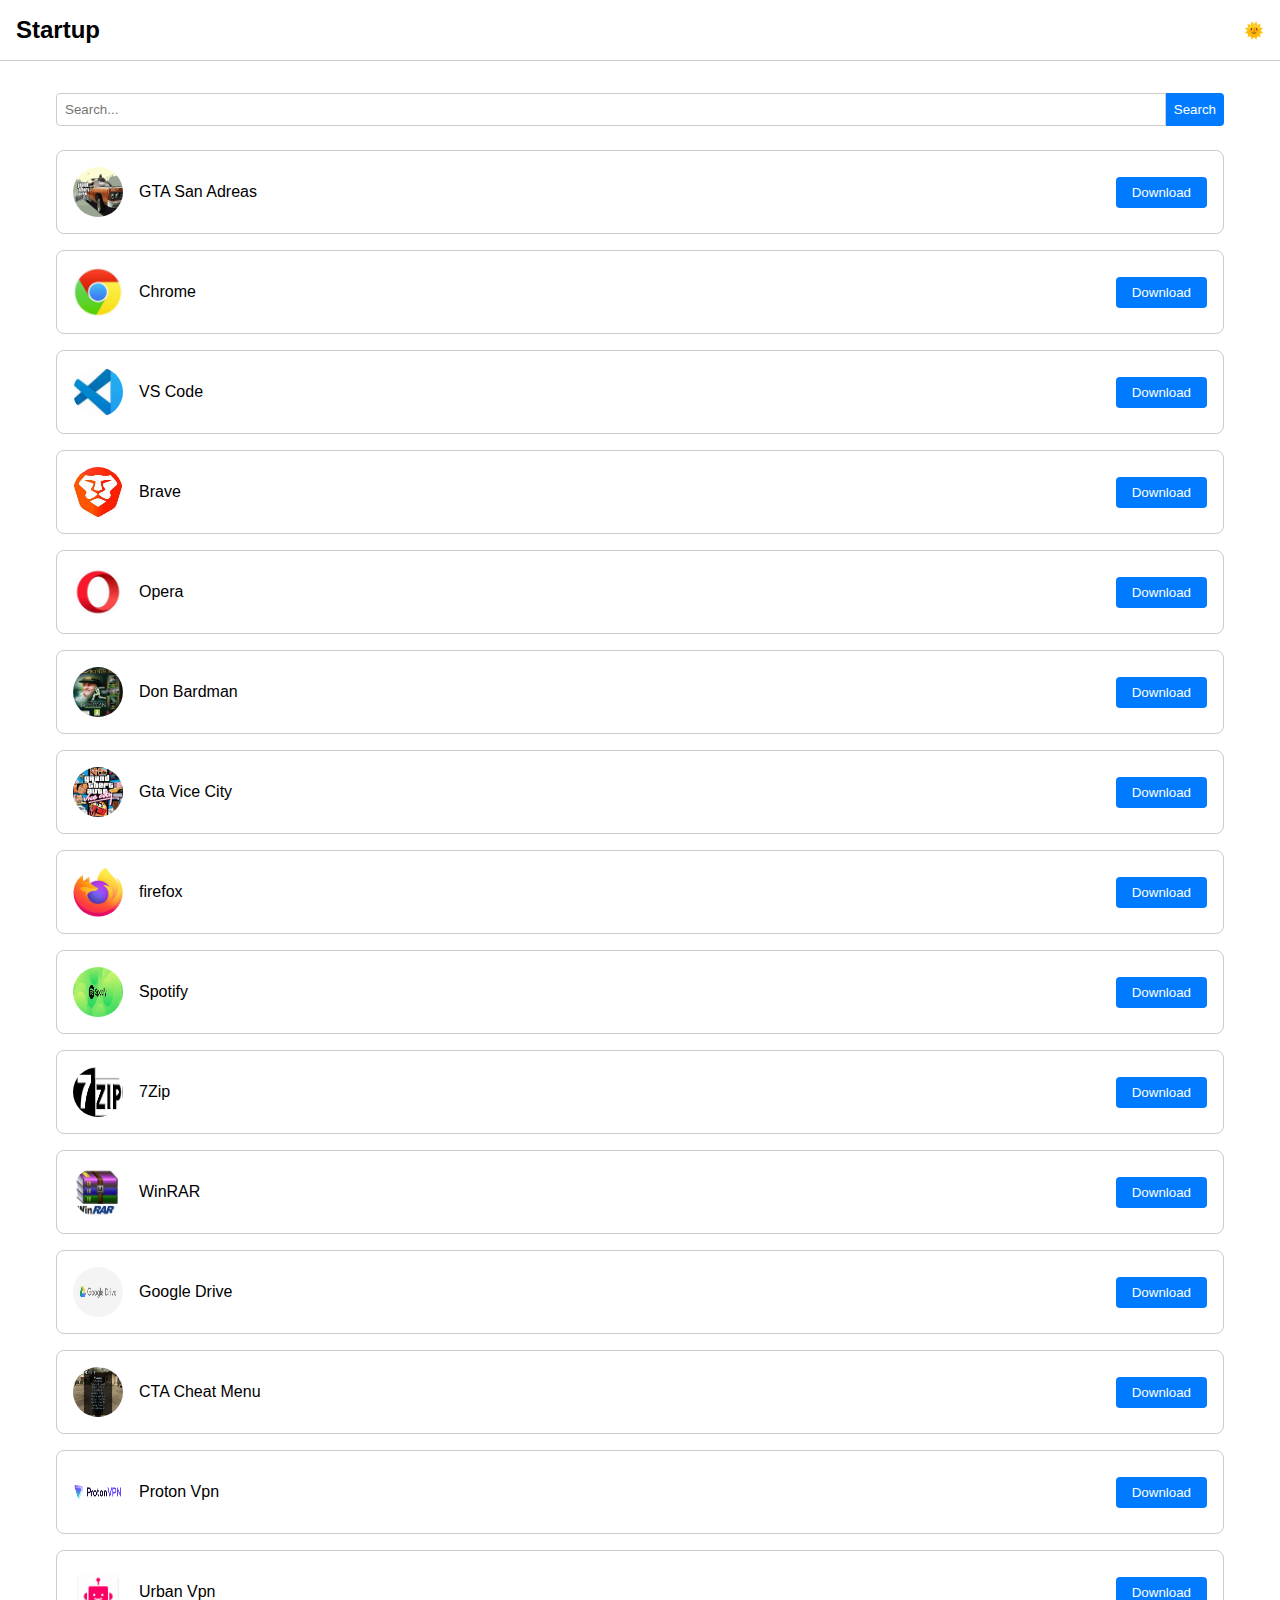
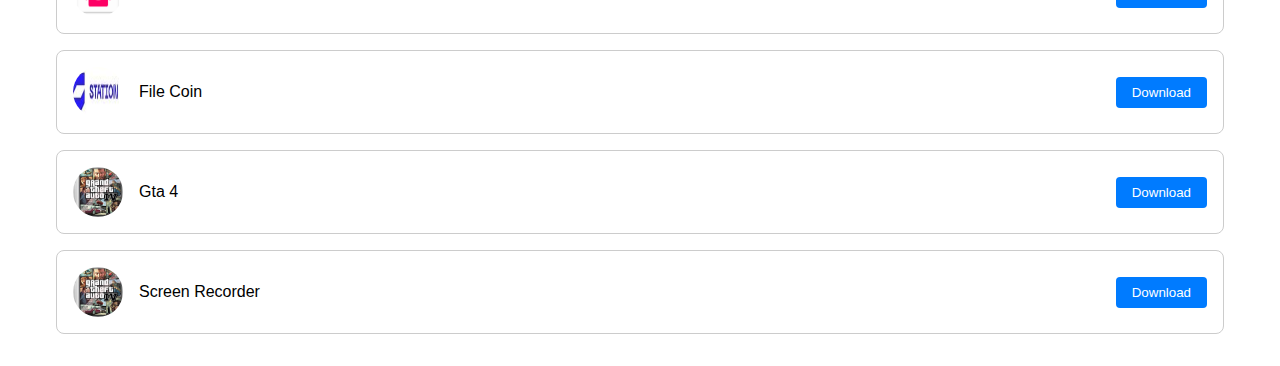
<file: index.html>
<!DOCTYPE html>
<html lang="en">
<head>
    <meta charset="UTF-8">
    <meta name="viewport" content="width=device-width, initial-scale=1.0">
    <title>Startup</title>
    <link rel="stylesheet" href="styles.css">
    <!-- <script defer src="script.js"></script> -->

</head>
<body>
    <nav class="navbar">
        <div class="logo">Startup</div>
        <div class="toggle-mode">🌞</div>
    </nav>

    <div class="container">
        <div class="search-bar">
            <input type="text" id="search" placeholder="Search...">
            <button onclick="searchItems()">Search</button>
        </div>

        <div id="link-list">
            <!-- Link Cards -->
            <div class="link-card">
                <div class="link-card-content">
                    <img src="./th (4).jpeg" alt="Placeholder">
                    <div>GTA San Adreas</div>
                </div>
                <a href=https://firebasestorage.googleapis.com/v0/b/gt-157.appspot.com/o/GT.zip?alt=media&token=7c991a4f-9a09-46fc-aa43-b33d014e538e><button>Download</button></a>
            </div>
            <div class="link-card">
                <div class="link-card-content">
                    <img src="./th.jpeg" alt="Placeholder">
                    <div>Chrome</div>
                </div>
                <a href=https://ninite.com/chrome/ninite.exe><button>Download</button></a>
            </div>

            <div class="link-card">
                <div class="link-card-content">
                    <img src="./th (1).jpeg" alt="Placeholder">
                    <div>VS Code</div>
                </div>
                <a href=https://ninite.com/vscode/ninite.exe><button>Download</button></a>
            </div>

            <div class="link-card">
                <div class="link-card-content">
                    <img src="./th (2).jpeg" alt="Placeholder">
                    <div>Brave</div>
                </div>
                <a href=https://ninite.com/brave/ninite.exe><button>Download</button></a>
            </div>

            <div class="link-card">
                <div class="link-card-content">
                    <img src="./th (3).jpeg" alt="Placeholder">
                    <div>Opera</div>
                </div>
                <a href=https://ninite.com/operaChromium/ninite.exe><button>Download</button></a>
            </div>

            <div class="link-card">
                <div class="link-card-content">
                    <img src="./images.jpeg" alt="Placeholder">
                    <div>Don Bardman</div>
                </div>
                <a href=https://server125.safefilehosting.com:22331/ipcgames.com/download.php?url_str=https%3A%2F%2Fserver125.safefilehosting.com%2FiGetintopc.com%2Fdownload.php%3Ffilename%3Dipcgames.com_Don_Bradman_Cricket_14.zip%26expires%3D1735059112%26signature%3D736b6bfeff1e9ca939b14f953edb0dc7&filename=ipcgames.com_Don_Bradman_Cricket_14.zip&sdomain=ipcgames.com><button>Download</button></a>
            </div>

            <div class="link-card">
                <div class="link-card-content">
                    <img src="./images (1).jpeg" alt="Placeholder">
                    <div>Gta Vice City</div>
                </div>
                <a href=https://firebasestorage.googleapis.com/v0/b/gta-vice-city-001.appspot.com/o/Oceanofgames.com-Gta_Vice_City.zip?alt=media&token=695674c7-6e79-49de-9dec-731bf89637f4><button>Download</button></a>
            </div>

            <div class="link-card">
                <div class="link-card-content">
                    <img src="./download.jpeg" alt="Placeholder">
                    <div>firefox</div>
                </div>
                <a href=https://ninite.com/firefox/ninite.exe><button>Download</button></a>
            </div>

            <div class="link-card">
                <div class="link-card-content">
                    <img src="./download (1).jpeg" alt="Placeholder">
                    <div>Spotify</div>
                </div>
               <a href=https://ninite.com/spotify/ninite.exe><button>Download</button></a>
            </div>

            <div class="link-card">
                <div class="link-card-content">
                    <img src="./download.png" alt="Placeholder">
                    <div>7Zip</div>
                </div>
                <a href=https://ninite.com/7zip/ninite.exe><button>Download</button></a>
            </div>

            <div class="link-card">
                <div class="link-card-content">
                    <img src="./download (2).jpeg" alt="Placeholder">
                    <div>WinRAR</div>
                </div>
                <a href=https://ninite.com/winrar/ninite.exe><button>Download</button></a>
            </div>

            <div class="link-card">
                <div class="link-card-content">
                    <img src="./download (1).png" alt="Placeholder">
                    <div>Google Drive</div>
                </div>
                <a href=https://ninite.com/googledrivefordesktop/ninite.exe><button>Download</button></a>
            </div>

            <div class="link-card">
                <div class="link-card-content">
                    <img src="./download (4).jpeg" alt="Placeholder">
                    <div>CTA Cheat Menu</div>
                </div>
                <a href=https://download2266.mediafire.com/71k07dolw7tgSfWOXuSDOqJY_zBV6l2gdZO6O0NFo8qYCgUKez_Qkk3IBK3aiydgk0k5sEur-VIWOYGj3grKW5634ZTCkPpJaOceig0Aqg_AsQotgYMJl3rnUvy3DwkVHn_xz5OYSizMZpFQnn3aMWiBj4ZGnjX9qygA23g5jk3fog/ttryucoo6nllh1b/GTA+SAN+ANDREAS+2024+CHEATS+MUNU+BY+SHAKEEL+GTA.rar><button>Download</button></a>
            </div>

            <div class="link-card">
                <div class="link-card-content">
                    <img src="./download (3).png" alt="Placeholder">
                    <div>Proton Vpn</div>
                </div>
                <a href=https://vpn.protondownload.com/download/ProtonVPN_v3.5.0_x64.exe><button>Download</button></a>
            </div>

            <div class="link-card">
                <div class="link-card-content">
                    <img src="./download (2).png" alt="Placeholder">
                    <div>Urban Vpn</div>
                </div>
                <a href=https://install.urban-vpn.com/UrbanVPN.exe><button>Download</button></a>
            </div>
            <div class="link-card">
                <div class="link-card-content">
                    <img src="./Filecoin.jpeg" alt="Placeholder">
                    <div>File Coin</div>
                    
                </div>
                <a href=https://objects.githubusercontent.com/github-production-release-asset-2e65be/457331449/a4dc4d84-ad9a-49ff-814e-a4fdfdc289e1?X-Amz-Algorithm=AWS4-HMAC-SHA256&X-Amz-Credential=releaseassetproduction%2F20250103%2Fus-east-1%2Fs3%2Faws4_request&X-Amz-Date=20250103T091452Z&X-Amz-Expires=300&X-Amz-Signature=0d4ff8876a082450edd8acba41d3b144891319f26427d056f544378c90d6503b&X-Amz-SignedHeaders=host&response-content-disposition=attachment%3B%20filename%3DFilecoin-Station.exe&response-content-type=application%2Foctet-stream><button>Download</button></a>
            </div>
            <div class="link-card">
                <div class="link-card-content">
                    <img src="./gta.jpeg" alt="Placeholder">
                    <div>Gta 4 </div>
                    
                </div>
                <a href=https://fs1.uploadbeast.com/games/Grand.Theft.Auto.4(GamingBeasts.com).zip?id=ca7e2c798dd31beddd82&expires=1736294400><button>Download</button></a>
            </div>
            <div class="link-card">
                <div class="link-card-content">
                    <img src="./gta.jpeg" alt="Placeholder">
                    <div>Screen Recorder </div>
                    
                </div>
                <a href="https://files.flashbackrecorder.com/bbfbx.exe"><button>Download</button></a>
            </div>
        </div>
    </div>

          


    <script src="./Script.js"></script>
</body>
</html>
</file>
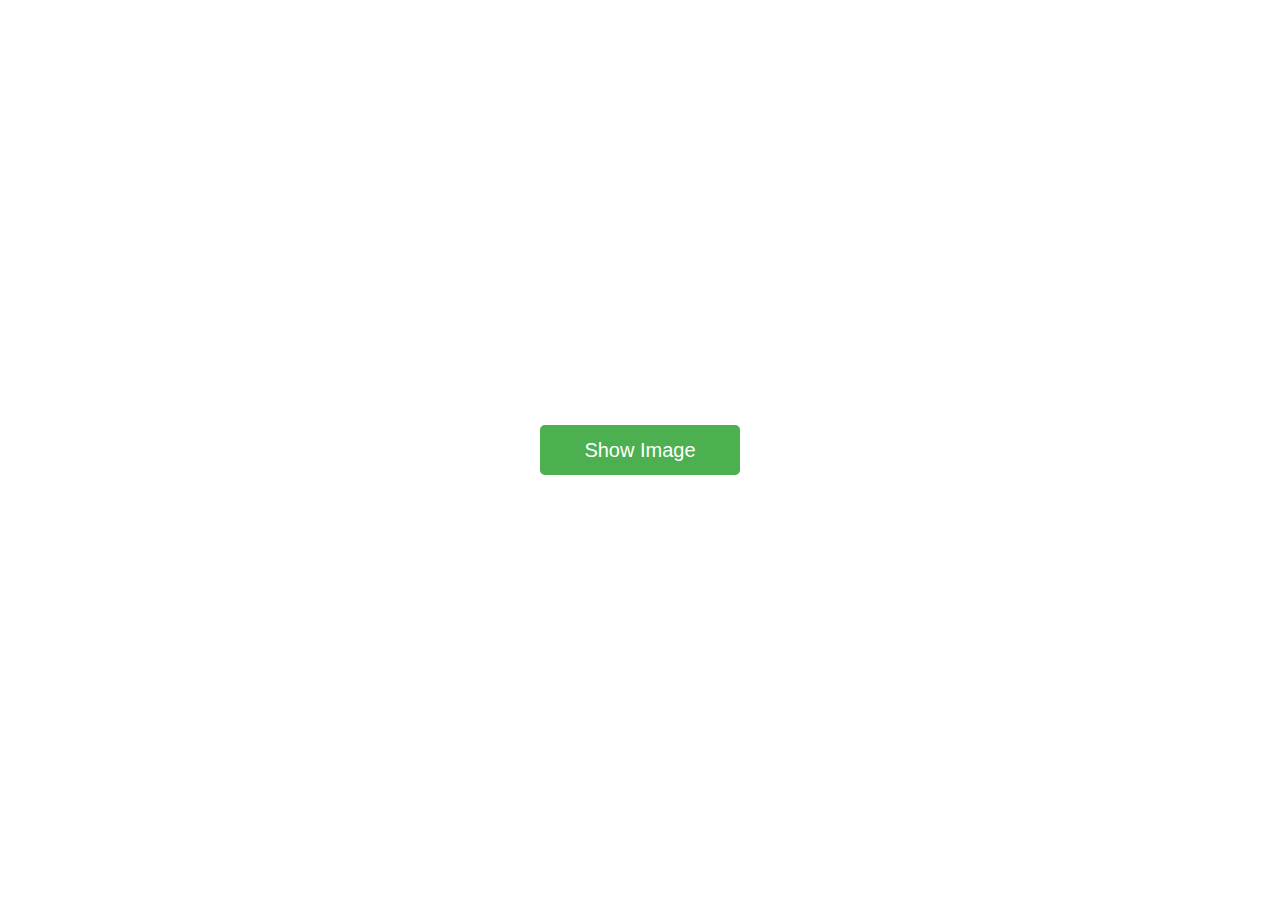
<file: index1.html>
<!-- <!DOCTYPE html>
<html lang="en">
<head>
    <meta charset="UTF-8">
    <meta name="viewport" content="width=device-width, initial-scale=1.0">
    <title>Button with Link</title>
    <style>
        .button{
            width: 200px;
            height: 50px;
            background-color: #4CAF50;
            color: white;
            font-size: 20px;
            border: none;
            border-radius: 5px;
            cursor: pointer;
        }
    </style>
</head>
<body>
    <div id="img">
        <img src="./7.jpeg" alt="">
    </div>

    <button id="button"></button>

</body>
</html> -->


<!DOCTYPE html>
<html lang="en">
<head>
    <meta charset="UTF-8">
    <meta name="viewport" content="width=device-width, initial-scale=1.0">
    <title>Button with Link</title>
    <style>
        .button {
            width: 200px;
            height: 50px;
            background-color: #4CAF50;
            color: white;
            font-size: 20px;
            border: none;
            border-radius: 5px;
            cursor: pointer;
        }

        #img {
            display: none;
        }

        body {
            display: flex;
            justify-content: center;
            align-items: center;
            height: 100vh;
            margin: 0;
        }
    </style>
</head>
<body>

    <button id="button" class="button">Show Image</button>

    <div id="img">
        <img src="./7.jpeg" alt="Image">
    </div>


    


    <script>
        document.getElementById("button").addEventListener("click", function() {
            var imgElement = document.getElementById("img");
            if (imgElement.style.display === "none") {
                imgElement.style.display = "inline";
                this.textContent = "Hide Image";
            } else {
                imgElement.style.display = "none";
                this.textContent = "Show Image";
            }
        });
    </script>
</body>
</html>
</file>
<file: styles.css>
/* Basic Reset */
* {
    margin: 0;
    padding: 0;
    box-sizing: border-box;
}

body {
    font-family: Arial, sans-serif;
    background-color: var(--bg-color);
    color: var(--text-color);
    transition: background-color 0.3s, color 0.3s;
}

:root {
    --bg-color: #ffffff;
    --text-color: #000000;
}

:root.dark {
    --bg-color: #121212;
    --text-color: #ffffff;
}

/* Navbar */
.navbar {
    display: flex;
    justify-content: space-between;
    align-items: center;
    padding: 1rem;
    background-color: var(--bg-color);
    border-bottom: 1px solid #ccc;
    position: sticky;
    top: 0;
    z-index: 1000;
}

.logo {
    font-size: 1.5rem;
    font-weight: bold;
}

.toggle-mode {
    cursor: pointer;
}

/* Main Content */
.container {
    max-width: 1200px;
    margin: 2rem auto;
    padding: 0 1rem;
}

.search-bar {
    display: flex;
    margin-bottom: 1.5rem;
}

.search-bar input {
    flex: 1;
    padding: 0.5rem;
    border: 1px solid #ccc;
    border-radius: 4px 0 0 4px;
}

.search-bar button {
    padding: 0.5rem;
    background-color: #007BFF;
    color: #fff;
    border: none;
    border-radius: 0 4px 4px 0;
    cursor: pointer;
}

.link-card {
    display: flex;
    align-items: center;
    justify-content: space-between;
    padding: 1rem;
    border: 1px solid #ccc;
    border-radius: 8px;
    margin-bottom: 1rem;
    background-color: var(--bg-color);
}

.link-card img {
    width: 50px;
    height: 50px;
    border-radius: 50%;
    margin-right: 1rem;
}

.link-card-content {
    flex: 1;
    display: flex;
    align-items: center;
}

.link-card button {
    background-color: #007BFF;
    color: #fff;
    border: none;
    padding: 0.5rem 1rem;
    border-radius: 4px;
    cursor: pointer;
}

/* Responsive Design */
@media (max-width: 768px) {
    .link-card {
        flex-direction: column;
        align-items: flex-start;
    }

    .link-card-content {
        margin-bottom: 1rem;
    }
}
</file>
